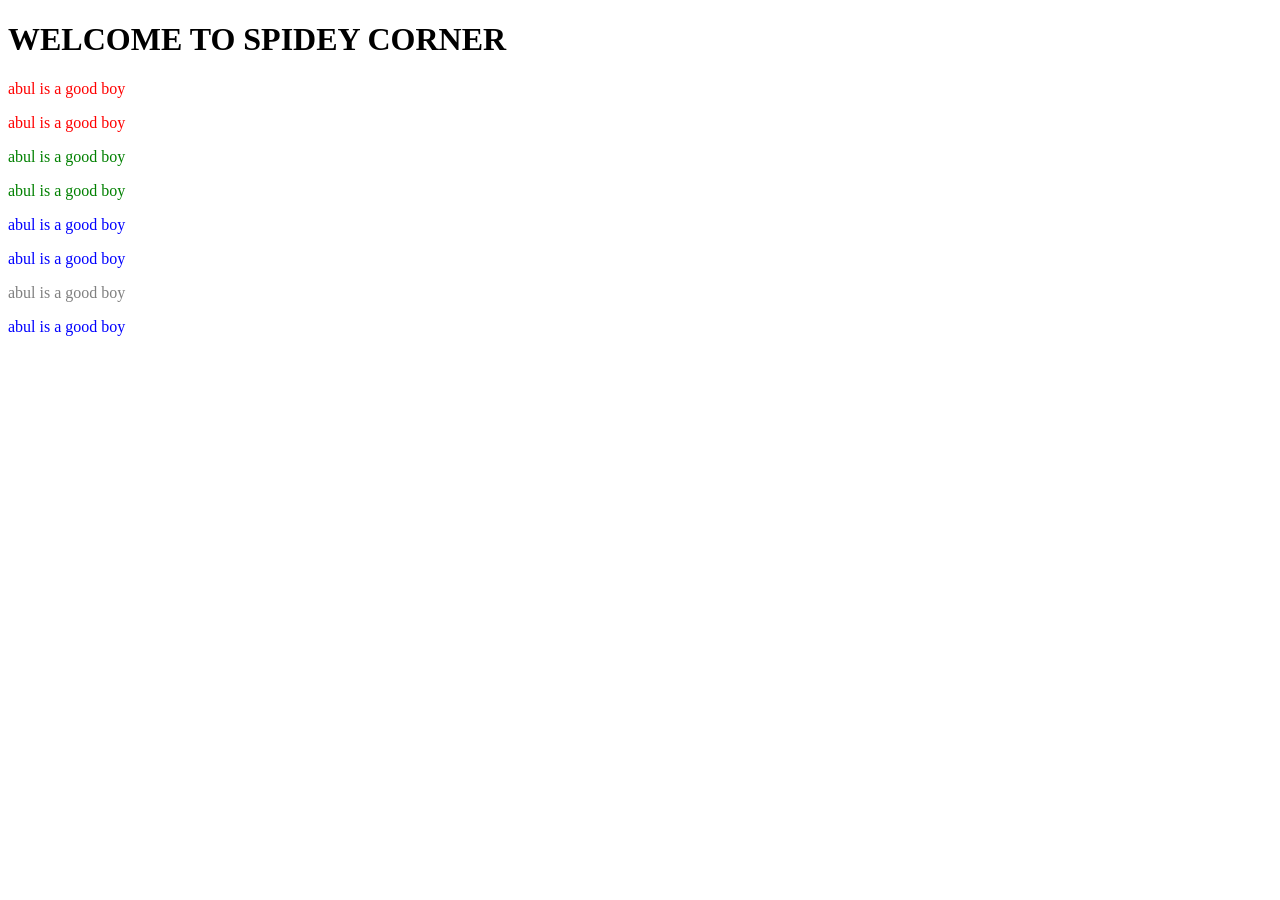
<file: index.html>
<!Doctype html>


<html>





<head>






<link rel="stylesheet" type="text/css" href="style.css">




</head>





<body>

<h1> WELCOME TO SPI<span class="DEY CORNER">DEY CORNER</span> </h1>


<p class="am"> abul is a good boy </p>
<p Class= "am"> abul is a good boy </p>
<p class="jam"> abul is a good boy </p>
<p class="jam"> abul is a good boy </p>
<p id="kathal"> abul is a good boy </p>
<p id="kathal"> abul is a good boy </p>
<p id="ju"> abul is a good boy </p>
<p class="mut"> abul is a good boy </p>















</body>






























</html>
</file>
<file: style.css>
.am{color:red}

.jam{color:green}

#kathal{ color:blue}
#ju{color:gray}
.mut{color:blue}
</file>
